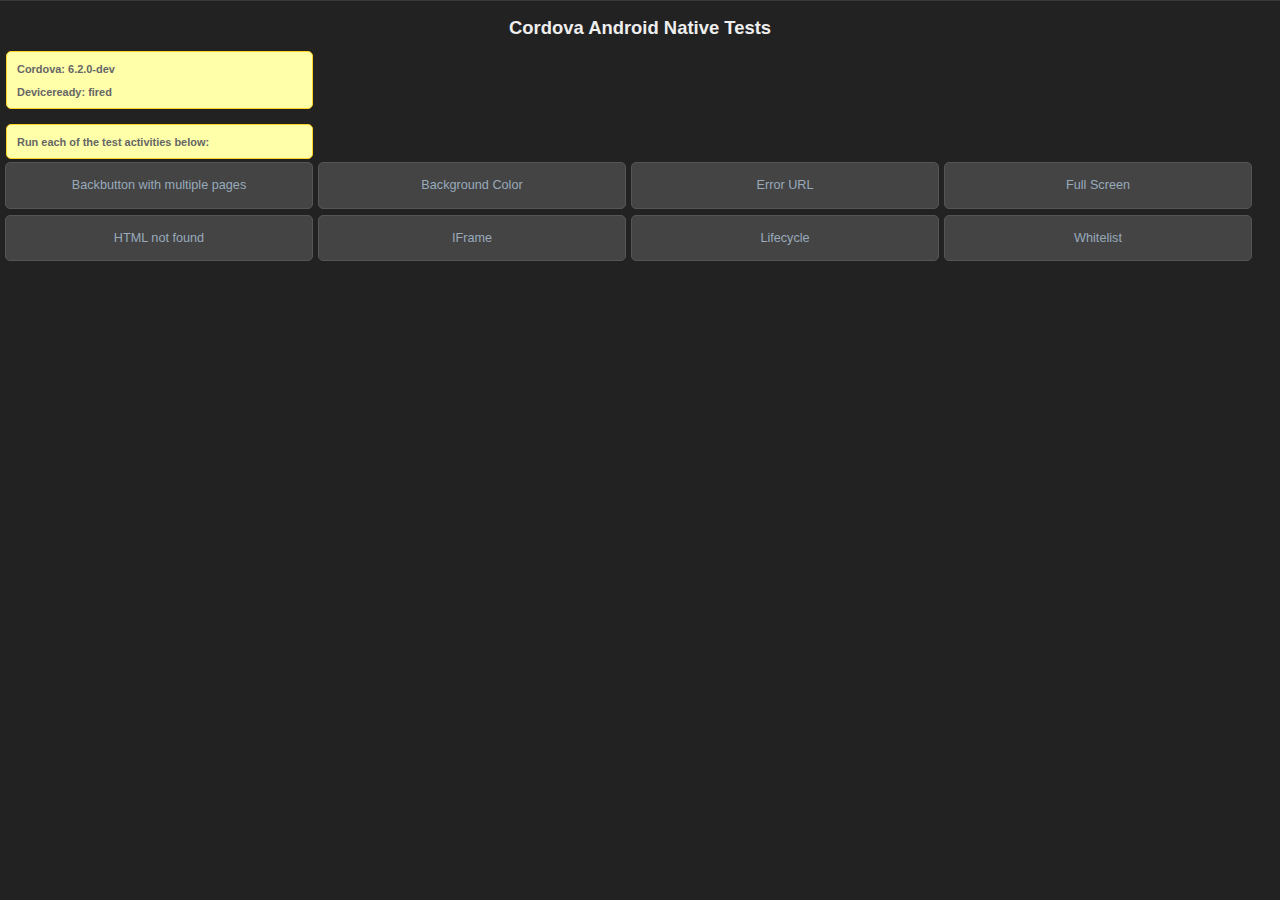
<file: node_modules/cordova-android/test/app/src/main/assets/www/index.html>
<!--
         Licensed to the Apache Software Foundation (ASF) under one
         or more contributor license agreements.  See the NOTICE file
         distributed with this work for additional information
         regarding copyright ownership.  The ASF licenses this file
         to you under the Apache License, Version 2.0 (the
         "License"); you may not use this file except in compliance
         with the License.  You may obtain a copy of the License at

           http://www.apache.org/licenses/LICENSE-2.0

         Unless required by applicable law or agreed to in writing,
         software distributed under the License is distributed on an
         "AS IS" BASIS, WITHOUT WARRANTIES OR CONDITIONS OF ANY
         KIND, either express or implied.  See the License for the
         specific language governing permissions and limitations
         under the License.
-->
<!DOCTYPE HTML>
<html>
  <head>
    <meta name="viewport" content="width=320, user-scalable=no" />
    <meta http-equiv="Content-type" content="text/html; charset=utf-8">
    <title>Cordova Tests</title>
      <link rel="stylesheet" href="master.css" type="text/css" media="screen" title="no title">
      <script type="text/javascript" charset="utf-8" src="cordova.js"></script>
      <script type="text/javascript" charset="utf-8" src="main.js"></script>
      <script>
      function startActivity(url, opts, className) {
          cordova.exec(function() {console.log("Success");}, function(e) {console.log("Error: "+e);}, "Activity", "start", [className, url, opts || {}]);
      };
      
      localStorage.lifecyclestatus = "";
      localStorage.backgroundstatus = "";
      </script>

  </head>
  <body onload="init();" id="stage" class="theme">
    <h1>Cordova Android Native Tests</h1>
    <div id="info">
        <h4>Cordova: <span id="cordova"> &nbsp;</span></h4>
        <h4>Deviceready: <span id="deviceready"> &nbsp;</span></h4>
     </div>
    <div id="info">
        <h4>Run each of the test activities below:</h4>
    </div>
    <button class="btn large" onclick="startActivity('backbuttonmultipage/index.html');">Backbutton with multiple pages</button>
    <button class="btn large" onclick="startActivity('backgroundcolor/index.html', {backgroundcolor: -16711936});">Background Color</button>
    <button class="btn large" onclick="startActivity('errorurl/index.html', {testErrorUrl: 'file:///android_asset/www/htmlnotfound/error.html'});">Error URL</button>
    <button class="btn large" onclick="startActivity('fullscreen/index.html', {fullscreen: true});">Full Screen</button>
    <button class="btn large" onclick="startActivity('htmlnotfound/index.html');">HTML not found</button>
    <button class="btn large" onclick="startActivity('iframe/index.html');">IFrame</button>
    <button class="btn large" onclick="startActivity('lifecycle/index.html');">Lifecycle</button>
    <button class="btn large" onclick="startActivity('whitelist/index.html');">Whitelist</button>
  </body>
</html>
</file>
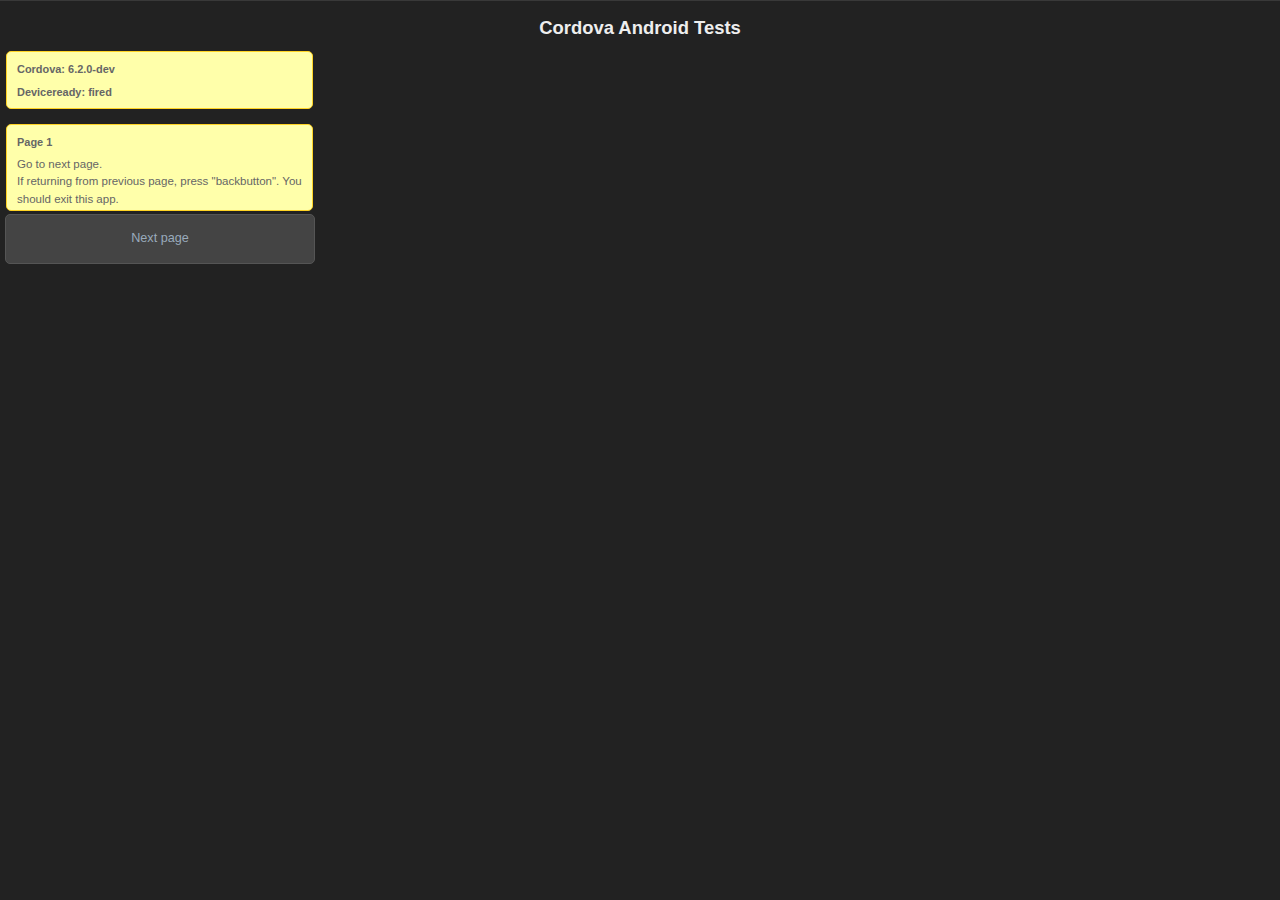
<file: node_modules/cordova-android/test/app/src/main/assets/www/backbuttonmultipage/index.html>
<!--
         Licensed to the Apache Software Foundation (ASF) under one
         or more contributor license agreements.  See the NOTICE file
         distributed with this work for additional information
         regarding copyright ownership.  The ASF licenses this file
         to you under the Apache License, Version 2.0 (the
         "License"); you may not use this file except in compliance
         with the License.  You may obtain a copy of the License at

           http://www.apache.org/licenses/LICENSE-2.0

         Unless required by applicable law or agreed to in writing,
         software distributed under the License is distributed on an
         "AS IS" BASIS, WITHOUT WARRANTIES OR CONDITIONS OF ANY
         KIND, either express or implied.  See the License for the
         specific language governing permissions and limitations
         under the License.
-->
<html> 
<head> 
<meta http-equiv="Content-Type" content="text/html; charset=utf-8" /> 
<title>Backbutton</title> 
<link rel="stylesheet" href="../master.css" type="text/css" media="screen" title="no title">
<script type="text/javascript" charset="utf-8" src="../cordova.js"></script>
<script type="text/javascript" charset="utf-8" src="../main.js"></script>

<body onload="init();" id="stage" class="theme">
    <h1>Cordova Android Tests</h1>
    <div id="info">
        <h4>Cordova: <span id="cordova"> &nbsp;</span></h4>
        <h4>Deviceready: <span id="deviceready"> &nbsp;</span></h4>
    </div>
    <div id="info">
        <h4>Page 1</h4>
        Go to next page.<br>
        If returning from previous page, press "backbutton".  You should exit this app.
    </div>
    <a href="sample2.html" class="btn large">Next page</a>
</body> 
</html>
</file>
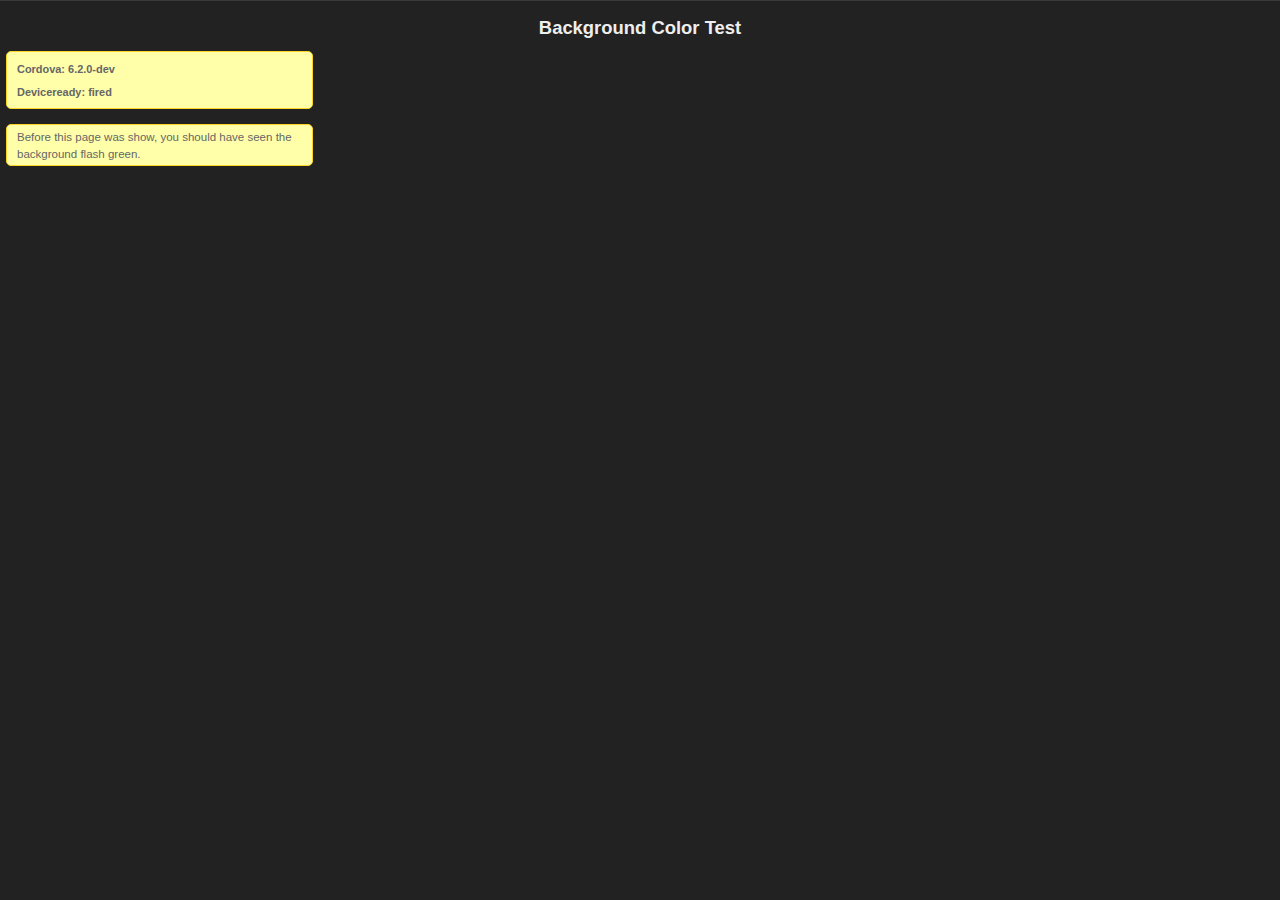
<file: node_modules/cordova-android/test/app/src/main/assets/www/backgroundcolor/index.html>
<!--
         Licensed to the Apache Software Foundation (ASF) under one
         or more contributor license agreements.  See the NOTICE file
         distributed with this work for additional information
         regarding copyright ownership.  The ASF licenses this file
         to you under the Apache License, Version 2.0 (the
         "License"); you may not use this file except in compliance
         with the License.  You may obtain a copy of the License at

           http://www.apache.org/licenses/LICENSE-2.0

         Unless required by applicable law or agreed to in writing,
         software distributed under the License is distributed on an
         "AS IS" BASIS, WITHOUT WARRANTIES OR CONDITIONS OF ANY
         KIND, either express or implied.  See the License for the
         specific language governing permissions and limitations
         under the License.
-->
<!DOCTYPE HTML>
<html>
  <head>
    <meta name="viewport" content="width=320, user-scalable=no" />
    <meta http-equiv="Content-type" content="text/html; charset=utf-8">
    <title>Cordova Tests</title>
      <link rel="stylesheet" href="../master.css" type="text/css" media="screen" title="no title">
      <script type="text/javascript" charset="utf-8" src="../cordova.js"></script>
      <script type="text/javascript" charset="utf-8" src="../main.js"></script>
  </head>
  <body onload="init();" id="stage" class="theme">
    <h1>Background Color Test</h1>
    <div id="info">
        <h4>Cordova: <span id="cordova"> &nbsp;</span></h4>
        <h4>Deviceready: <span id="deviceready"> &nbsp;</span></h4>
     </div>
     <div id="info">
     Before this page was show, you should have seen the background flash green.</br>
     </div>
  </body>
</html>
</file>
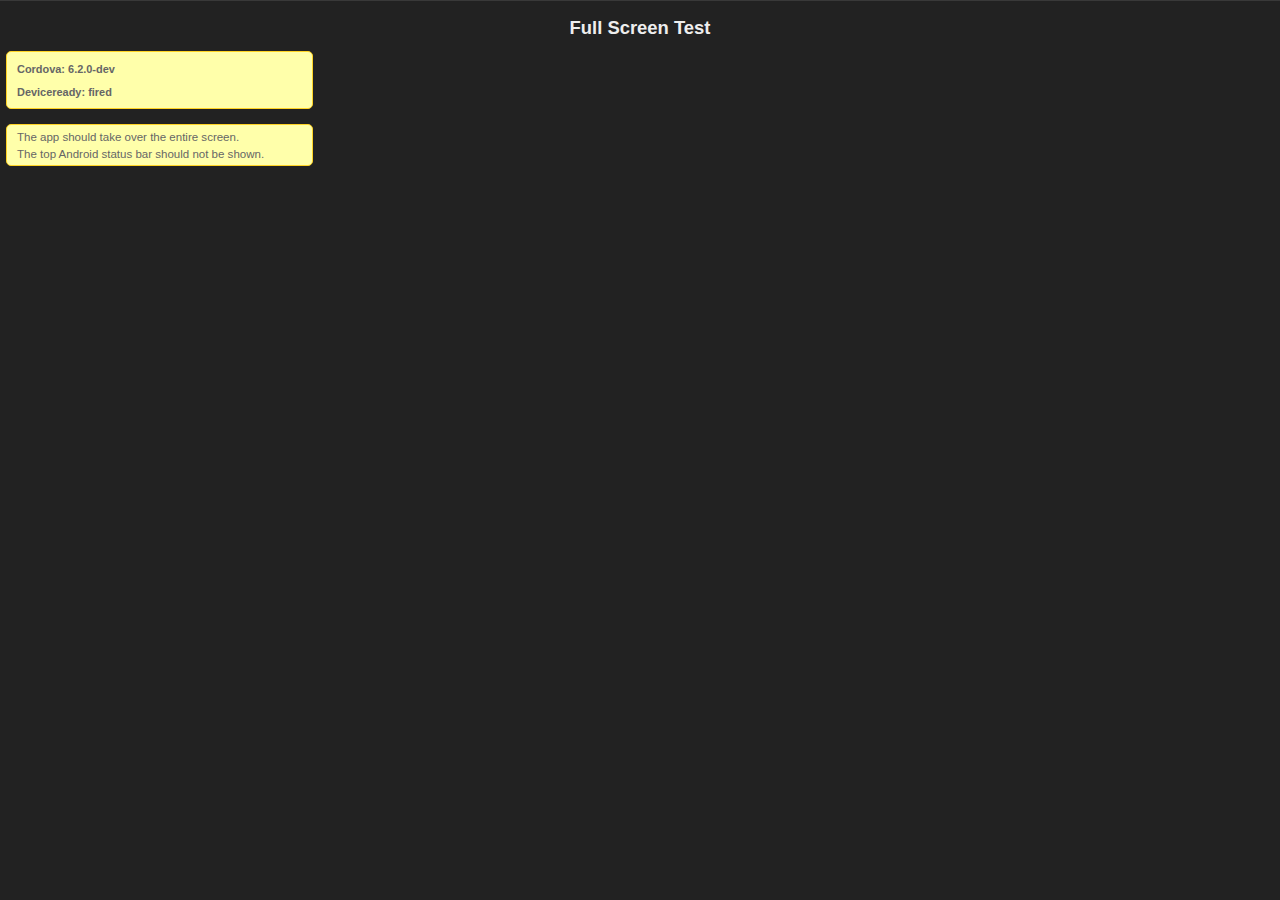
<file: node_modules/cordova-android/test/app/src/main/assets/www/fullscreen/index.html>
<!--
         Licensed to the Apache Software Foundation (ASF) under one
         or more contributor license agreements.  See the NOTICE file
         distributed with this work for additional information
         regarding copyright ownership.  The ASF licenses this file
         to you under the Apache License, Version 2.0 (the
         "License"); you may not use this file except in compliance
         with the License.  You may obtain a copy of the License at

           http://www.apache.org/licenses/LICENSE-2.0

         Unless required by applicable law or agreed to in writing,
         software distributed under the License is distributed on an
         "AS IS" BASIS, WITHOUT WARRANTIES OR CONDITIONS OF ANY
         KIND, either express or implied.  See the License for the
         specific language governing permissions and limitations
         under the License.
-->
<!DOCTYPE HTML>
<html>
  <head>
    <meta name="viewport" content="width=320, user-scalable=no" />
    <meta http-equiv="Content-type" content="text/html; charset=utf-8">
    <title>Cordova Tests</title>
      <link rel="stylesheet" href="../master.css" type="text/css" media="screen" title="no title">
      <script type="text/javascript" charset="utf-8" src="../cordova.js"></script>
      <script type="text/javascript" charset="utf-8" src="../main.js"></script>
  </head>
  <body onload="init();" id="stage" class="theme">
    <h1>Full Screen Test</h1>
    <div id="info">
        <h4>Cordova: <span id="cordova"> &nbsp;</span></h4>
        <h4>Deviceready: <span id="deviceready"> &nbsp;</span></h4>
     </div>
     <div id="info">
     The app should take over the entire screen. <br>
     The top Android status bar should not be shown.
     </div>
  </body>
</html>
</file>
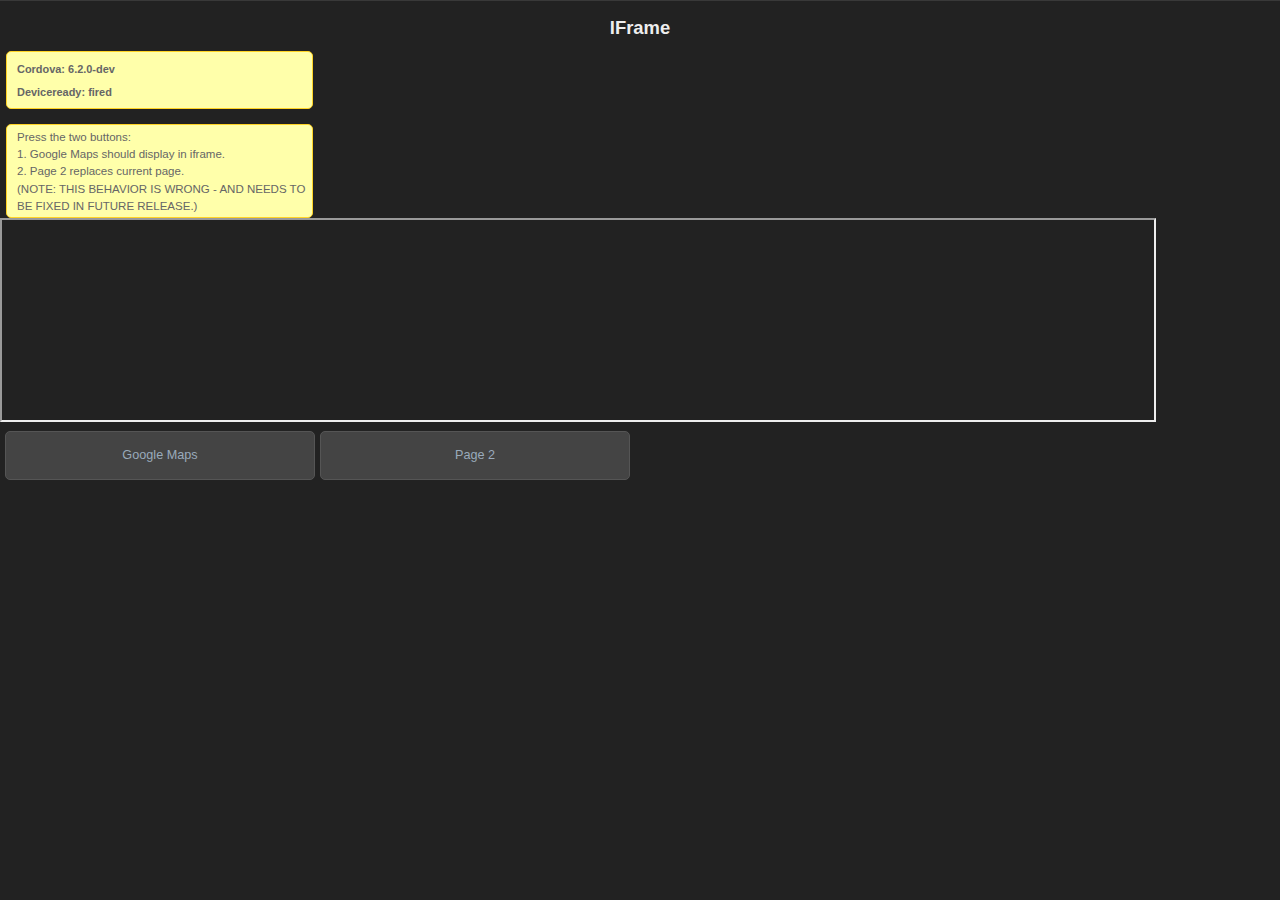
<file: node_modules/cordova-android/test/app/src/main/assets/www/iframe/index.html>
<!DOCTYPE HTML>
<!--
         Licensed to the Apache Software Foundation (ASF) under one
         or more contributor license agreements.  See the NOTICE file
         distributed with this work for additional information
         regarding copyright ownership.  The ASF licenses this file
         to you under the Apache License, Version 2.0 (the
         "License"); you may not use this file except in compliance
         with the License.  You may obtain a copy of the License at

           http://www.apache.org/licenses/LICENSE-2.0

         Unless required by applicable law or agreed to in writing,
         software distributed under the License is distributed on an
         "AS IS" BASIS, WITHOUT WARRANTIES OR CONDITIONS OF ANY
         KIND, either express or implied.  See the License for the
         specific language governing permissions and limitations
         under the License.
-->
<html>
  <head>
    <meta name="viewport" content="width=320, user-scalable=no" />
    <meta http-equiv="Content-type" content="text/html; charset=utf-8">
    <title>Cordova Tests</title>
      <link rel="stylesheet" href="../master.css" type="text/css" media="screen" title="no title">
      <script type="text/javascript" charset="utf-8" src="../cordova.js"></script>
      <script type="text/javascript" charset="utf-8" src="../main.js"></script>
      <script>
      function loadUrl(url) {
    	  document.getElementById('iframe').src = url;
      }</script>
  </head>
  <body onload="init();" id="stage" class="theme">
    <h1>IFrame</h1>
    <div id="info">
        <h4>Cordova: <span id="cordova"> &nbsp;</span></h4>
        <h4>Deviceready: <span id="deviceready"> &nbsp;</span></h4>
    </div>
    <div id="info">
    Press the two buttons:<br>
    1. Google Maps should display in iframe.<br>
    2. Page 2 replaces current page.<br>
    (NOTE: THIS BEHAVIOR IS WRONG - AND NEEDS TO BE FIXED IN FUTURE RELEASE.)
    </div>
    <iframe id="iframe" src="" width="90%" height="200px"></iframe>
    <a id="google_maps" href="javascript:" class="btn large" onclick="loadUrl('http://maps.google.com/maps?output=embed');">Google Maps</a>
    <a id="javascript_load" href="javascript:" class="btn large" onclick="loadUrl('index2.html');">Page 2</a>
  </body>
</html>
</file>
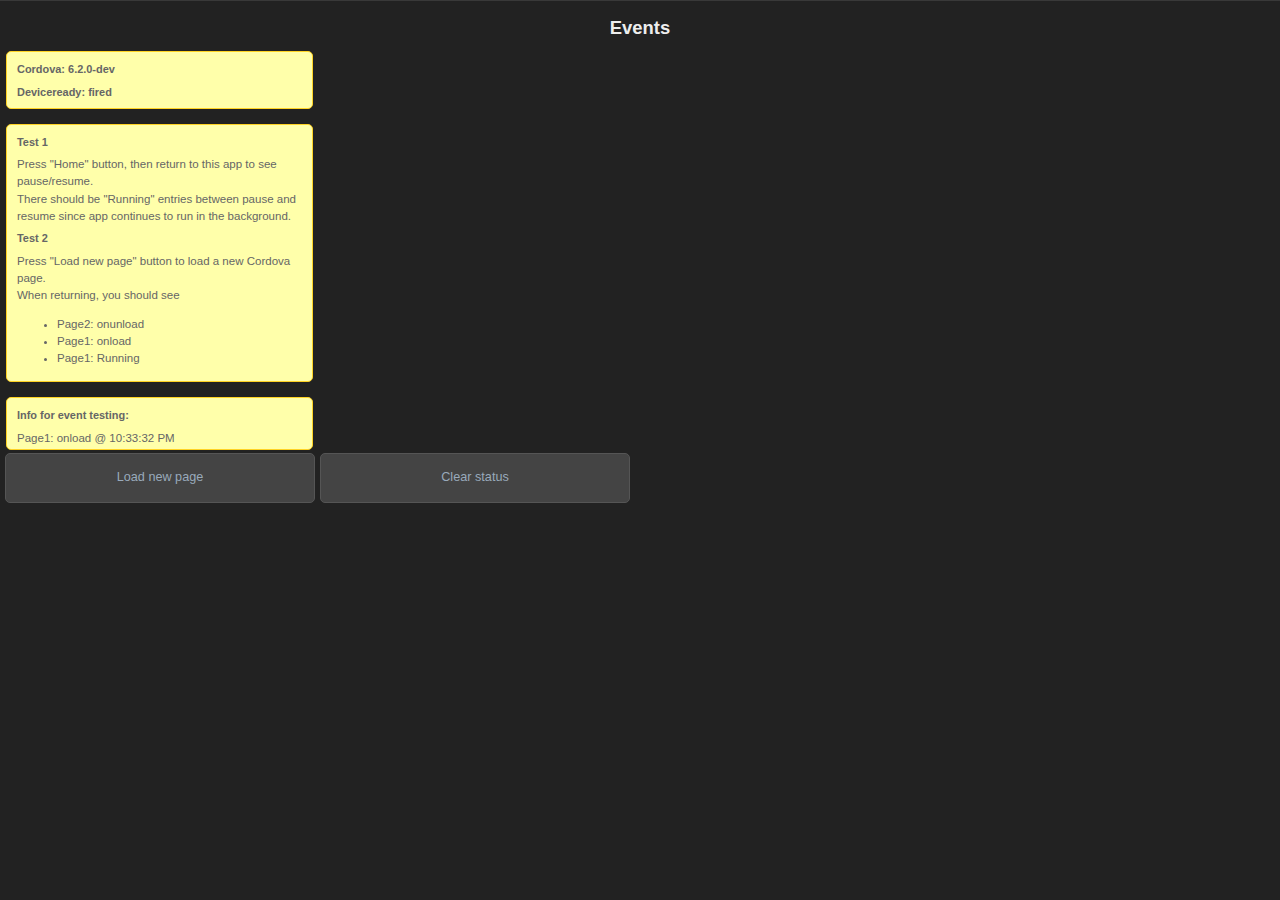
<file: node_modules/cordova-android/test/app/src/main/assets/www/lifecycle/index.html>
<!DOCTYPE HTML>
<!--
         Licensed to the Apache Software Foundation (ASF) under one
         or more contributor license agreements.  See the NOTICE file
         distributed with this work for additional information
         regarding copyright ownership.  The ASF licenses this file
         to you under the Apache License, Version 2.0 (the
         "License"); you may not use this file except in compliance
         with the License.  You may obtain a copy of the License at

           http://www.apache.org/licenses/LICENSE-2.0

         Unless required by applicable law or agreed to in writing,
         software distributed under the License is distributed on an
         "AS IS" BASIS, WITHOUT WARRANTIES OR CONDITIONS OF ANY
         KIND, either express or implied.  See the License for the
         specific language governing permissions and limitations
         under the License.
-->
<html>
<head>
<head>
<meta http-equiv="Content-type" content="text/html; charset=utf-8">
<title>Lifecycle Page 1</title>
<link rel="stylesheet" href="../master.css" type="text/css" media="screen" title="no title">
<script type="text/javascript" charset="utf-8" src="../cordova.js"></script>

<script type="text/javascript" charset="utf-8">

	function onLoad() {
		console.log("Page1: onload");
		log("Page1: onload @ " + new Date().toLocaleTimeString());
		document.addEventListener("deviceready", onDeviceReady, false);
	}

	function onUnLoaded() {
		console.log("Page1: onunload");
		log("Page1: onunload @ " + new Date().toLocaleTimeString());
	}

	function onDeviceReady() {
		// Register the event listener
		document.getElementById("deviceready").innerHTML = "fired";
		document.getElementById("cordova").innerHTML = cordova.version;

		document.addEventListener("pause", onPause, false);
		document.addEventListener("resume", onResume, false);

	    window.setInterval(function() {
	        log("Page1: Running");
	    }, 2000);
}

	function onPause() {
		console.log("Page1: onpause");
		log("Page1: onpause @ " + new Date().toLocaleTimeString());
	}

	function onResume() {
		console.log("Page1: onresume");
		log("Page1: onresume @ " + new Date().toLocaleTimeString());
	}

	function log(s) {
		var el = document.getElementById('status');
		var status = el.innerHTML + s + "<br>";
		el.innerHTML = status;
		localStorage.lifecyclestatus = status;
	}
	
	function clearStatus() {
		console.log("clear()");
		localStorage.lifecyclestatus = "";
		document.getElementById('status').innerHTML = "";
	}
		
</script>
</head>
<body onload="onLoad()" onunload="onUnLoaded()"  id="stage" class="theme">
	<h1>Events</h1>
	<div id="info">
            <h4>Cordova: <span id="cordova"> &nbsp;</span></h4>
            <h4>Deviceready: <span id="deviceready"> &nbsp;</span></h4>
	</div>
	<div id="info">
	   <h4>Test 1</h4>
	   Press "Home" button, then return to this app to see pause/resume.<br>
       There should be "Running" entries between pause and resume since app continues to run in the background.
       <h4>Test 2</h4>
       Press "Load new page" button to load a new Cordova page.<br>
       When returning, you should see 
       <ul>
            <li>Page2: onunload</li>
            <li>Page1: onload</li>
            <li>Page1: Running</li>
       </ul>
	</div>
	<div id="info">
	   <h4>Info for event testing:</h4>
	   <div id="status"></div>
	</div>
    
    <a href="index2.html" class="btn large" >Load new page</a>
    <a href="javascript:" class="btn large" onclick="clearStatus();">Clear status</a>
    
    <script>
    document.getElementById('status').innerHTML = localStorage.lifecyclestatus;
    </script>
</body>
</html>
</file>
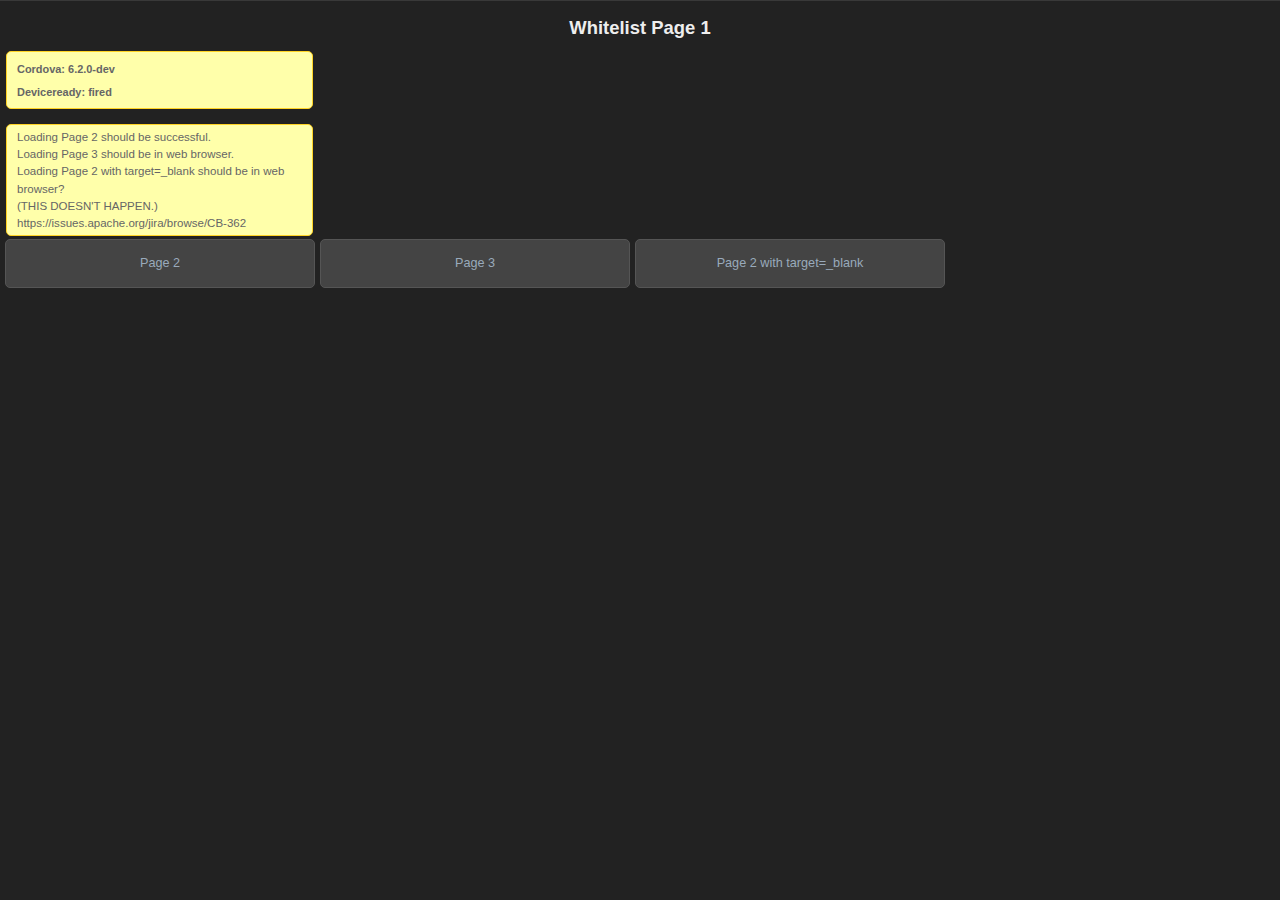
<file: node_modules/cordova-android/test/app/src/main/assets/www/whitelist/index.html>
<!--
         Licensed to the Apache Software Foundation (ASF) under one
         or more contributor license agreements.  See the NOTICE file
         distributed with this work for additional information
         regarding copyright ownership.  The ASF licenses this file
         to you under the Apache License, Version 2.0 (the
         "License"); you may not use this file except in compliance
         with the License.  You may obtain a copy of the License at

           http://www.apache.org/licenses/LICENSE-2.0

         Unless required by applicable law or agreed to in writing,
         software distributed under the License is distributed on an
         "AS IS" BASIS, WITHOUT WARRANTIES OR CONDITIONS OF ANY
         KIND, either express or implied.  See the License for the
         specific language governing permissions and limitations
         under the License.
-->
<!DOCTYPE HTML>
<html>
  <head>
    <meta name="viewport" content="width=320, user-scalable=no" />
    <meta http-equiv="Content-type" content="text/html; charset=utf-8">
    <title>Cordova Tests</title>
      <link rel="stylesheet" href="../master.css" type="text/css" media="screen" title="no title">
      <script type="text/javascript" charset="utf-8" src="../cordova.js"></script>
      <script type="text/javascript" charset="utf-8" src="../main.js"></script>
  </head>
  <body onload="init();" id="stage" class="theme">
    <h1>Whitelist Page 1</h1>
    <div id="info">
        <h4>Cordova: <span id="cordova"> &nbsp;</span></h4>
        <h4>Deviceready: <span id="deviceready"> &nbsp;</span></h4>
     </div>
     <div id="info">
     Loading Page 2 should be successful.<br>
     Loading Page 3 should be in web browser.<br>
     Loading Page 2 with target=_blank should be in web browser? <br>
     (THIS DOESN'T HAPPEN.) https://issues.apache.org/jira/browse/CB-362 
     </div>
    <a href="index2.html" class="btn large">Page 2</a>
    <a href="http://www.google.com" class="btn large">Page 3</a>
    <a href="index2.html" class="btn large" target="_blank">Page 2 with target=_blank</a>
  </body>
</html>
</file>
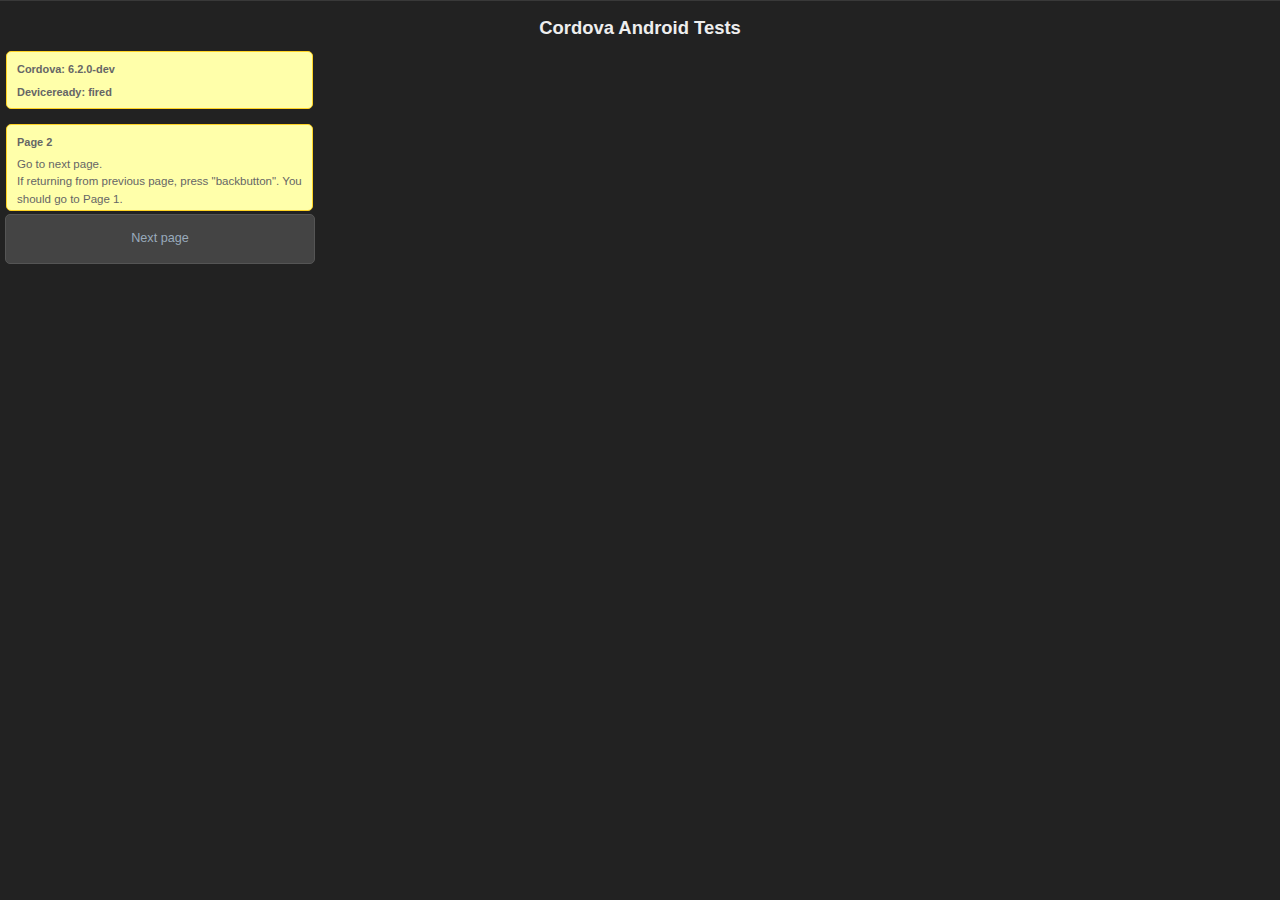
<file: node_modules/cordova-android/test/app/src/main/assets/www/backbuttonmultipage/sample2.html>
<!--
         Licensed to the Apache Software Foundation (ASF) under one
         or more contributor license agreements.  See the NOTICE file
         distributed with this work for additional information
         regarding copyright ownership.  The ASF licenses this file
         to you under the Apache License, Version 2.0 (the
         "License"); you may not use this file except in compliance
         with the License.  You may obtain a copy of the License at

           http://www.apache.org/licenses/LICENSE-2.0

         Unless required by applicable law or agreed to in writing,
         software distributed under the License is distributed on an
         "AS IS" BASIS, WITHOUT WARRANTIES OR CONDITIONS OF ANY
         KIND, either express or implied.  See the License for the
         specific language governing permissions and limitations
         under the License.
-->
<html> 
<head> 
<meta http-equiv="Content-Type" content="text/html; charset=utf-8" /> 
<title>Backbutton</title> 
<link rel="stylesheet" href="../master.css" type="text/css" media="screen" title="no title">
<script type="text/javascript" charset="utf-8" src="../cordova.js"></script>
<script type="text/javascript" charset="utf-8" src="../main.js"></script>

<body onload="init();" id="stage" class="theme">
    <h1>Cordova Android Tests</h1>
    <div id="info">
        <h4>Cordova: <span id="cordova"> &nbsp;</span></h4>
        <h4>Deviceready: <span id="deviceready"> &nbsp;</span></h4>
    </div>
    <div id="info">
        <h4>Page 2</h4>
        Go to next page.<br>
        If returning from previous page, press "backbutton".  You should go to Page 1.
    </div>
    <a href="sample3.html" class="btn large">Next page</a>
</body> 
</html>
</file>
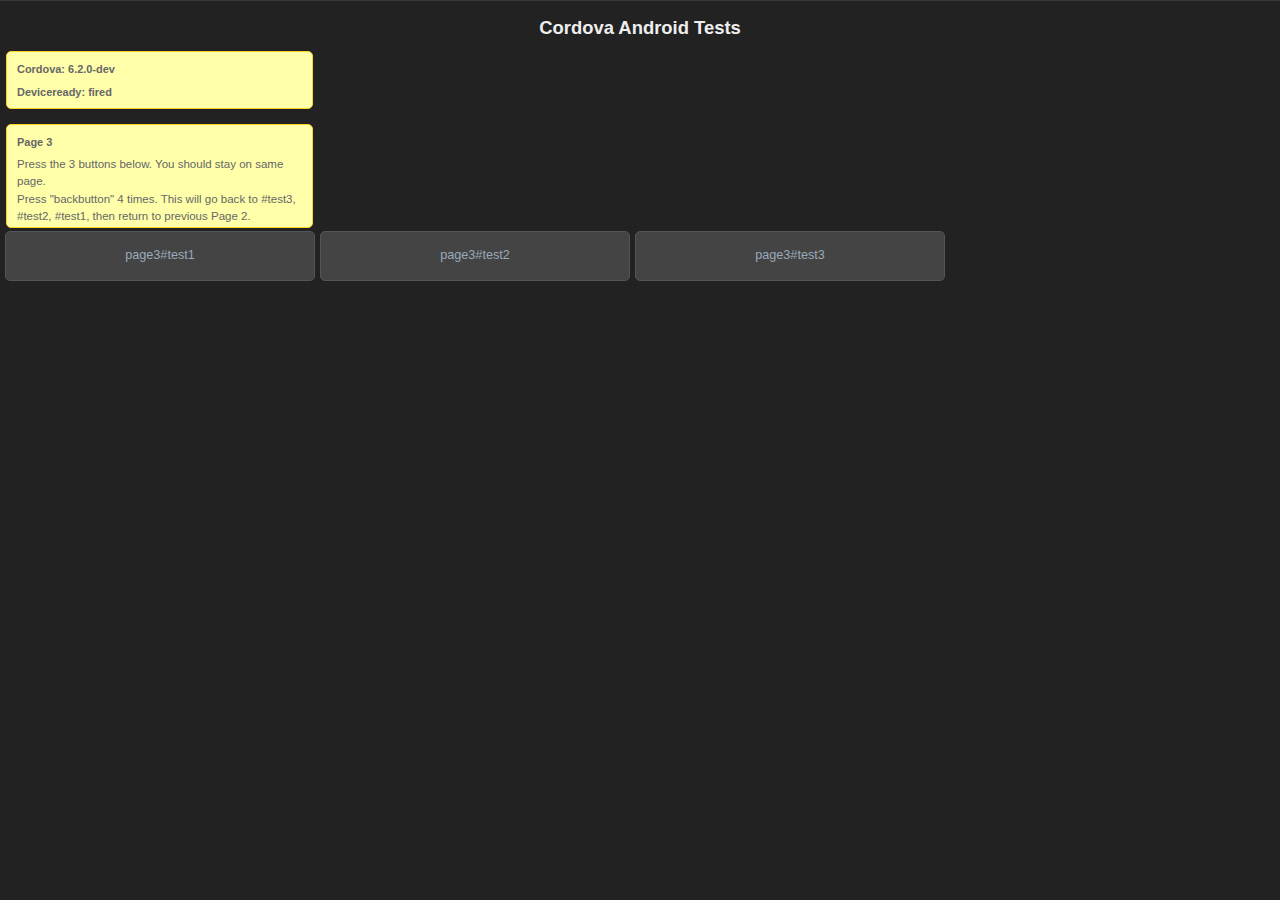
<file: node_modules/cordova-android/test/app/src/main/assets/www/backbuttonmultipage/sample3.html>
<!--
         Licensed to the Apache Software Foundation (ASF) under one
         or more contributor license agreements.  See the NOTICE file
         distributed with this work for additional information
         regarding copyright ownership.  The ASF licenses this file
         to you under the Apache License, Version 2.0 (the
         "License"); you may not use this file except in compliance
         with the License.  You may obtain a copy of the License at

           http://www.apache.org/licenses/LICENSE-2.0

         Unless required by applicable law or agreed to in writing,
         software distributed under the License is distributed on an
         "AS IS" BASIS, WITHOUT WARRANTIES OR CONDITIONS OF ANY
         KIND, either express or implied.  See the License for the
         specific language governing permissions and limitations
         under the License.
-->
<html> 
<head> 
<meta http-equiv="Content-Type" content="text/html; charset=utf-8" /> 
<title>Backbutton</title> 
<link rel="stylesheet" href="../master.css" type="text/css" media="screen" title="no title">
<script type="text/javascript" charset="utf-8" src="../cordova.js"></script>
<script type="text/javascript" charset="utf-8" src="../main.js"></script>

<body onload="init();" id="stage" class="theme">
    <h1>Cordova Android Tests</h1>
    <div id="info">
        <h4>Cordova: <span id="cordova"> &nbsp;</span></h4>
        <h4>Deviceready: <span id="deviceready"> &nbsp;</span></h4>
    </div>
    <div id="info">
        <h4>Page 3</h4>
        Press the 3 buttons below.  You should stay on same page.<br>
        Press "backbutton" 4 times.  This will go back to #test3, #test2, #test1, then return to previous Page 2.<br>
    </div>
    <a href="sample3.html#test1" class="btn large">page3#test1</a>
    <a href="sample3.html#test2" class="btn large">page3#test2</a>
    <a href="sample3.html#test3" class="btn large">page3#test3</a>
</body> 
</html>
</file>
<file: node_modules/cordova-android/test/app/src/main/assets/www/master.css>
/*
       Licensed to the Apache Software Foundation (ASF) under one
       or more contributor license agreements.  See the NOTICE file
       distributed with this work for additional information
       regarding copyright ownership.  The ASF licenses this file
       to you under the Apache License, Version 2.0 (the
       "License"); you may not use this file except in compliance
       with the License.  You may obtain a copy of the License at

         http://www.apache.org/licenses/LICENSE-2.0

       Unless required by applicable law or agreed to in writing,
       software distributed under the License is distributed on an
       "AS IS" BASIS, WITHOUT WARRANTIES OR CONDITIONS OF ANY
       KIND, either express or implied.  See the License for the
       specific language governing permissions and limitations
       under the License.
*/

  body {
    background:#222 none repeat scroll 0 0;
    color:#666;
    font-family:Helvetica;
    font-size:72%;
    line-height:1.5em;
    margin:0;
    border-top:1px solid #393939;
  }

  #info{
    background:#ffa;
    border: 1px solid #ffd324;
    -webkit-border-radius: 5px;
    border-radius: 5px;
    clear:both;
    margin:15px 6px 0;
    width:295px;
    padding:4px 0px 2px 10px;
  }
  
  #info > h4{
    font-size:.95em;
    margin:5px 0;
  }
    
  #stage.theme{
    padding-top:3px;
  }

  /* Definition List */
  #stage.theme > dl{
    padding-top:10px;
    clear:both;
    margin:0;
    list-style-type:none;
    padding-left:10px;
    overflow:auto;
  }

  #stage.theme > dl > dt{
    font-weight:bold;
    float:left;
    margin-left:5px;
  }

  #stage.theme > dl > dd{
    width:45px;
    float:left;
    color:#a87;
    font-weight:bold;
  }

  /* Content Styling */
  #stage.theme > h1, #stage.theme > h2, #stage.theme > p{
    margin:1em 0 .5em 13px;
  }

  #stage.theme > h1{
    color:#eee;
    font-size:1.6em;
    text-align:center;
    margin:0;
    margin-top:15px;
    padding:0;
  }

  #stage.theme > h2{
    clear:both;
    margin:0;
    padding:3px;
    font-size:1em;
    text-align:center;
  }

  /* Stage Buttons */
  #stage.theme a.btn{
    border: 1px solid #555;
    -webkit-border-radius: 5px;
    border-radius: 5px;
    text-align:center;
    display:block;
    float:left;
    background:#444;
    width:150px;
    color:#9ab;
    font-size:1.1em;
    text-decoration:none;
    padding:1.2em 0;
    margin:3px 0px 3px 5px;
  }
  #stage.theme a.btn.large{
    width:308px;
    padding:1.2em 0;
  }

  /* Stage Buttons */
  #stage.theme button.btn{
    border: 1px solid #555;
    -webkit-border-radius: 5px;
    border-radius: 5px;
    text-align:center;
    display:block;
    float:left;
    background:#444;
    width:150px;
    color:#9ab;
    font-size:1.1em;
    text-decoration:none;
    padding:1.2em 0;
    margin:3px 0px 3px 5px;
  }
#stage.theme button.btn.large{
    width:308px;
    padding:1.2em 0;
  }
</file>
